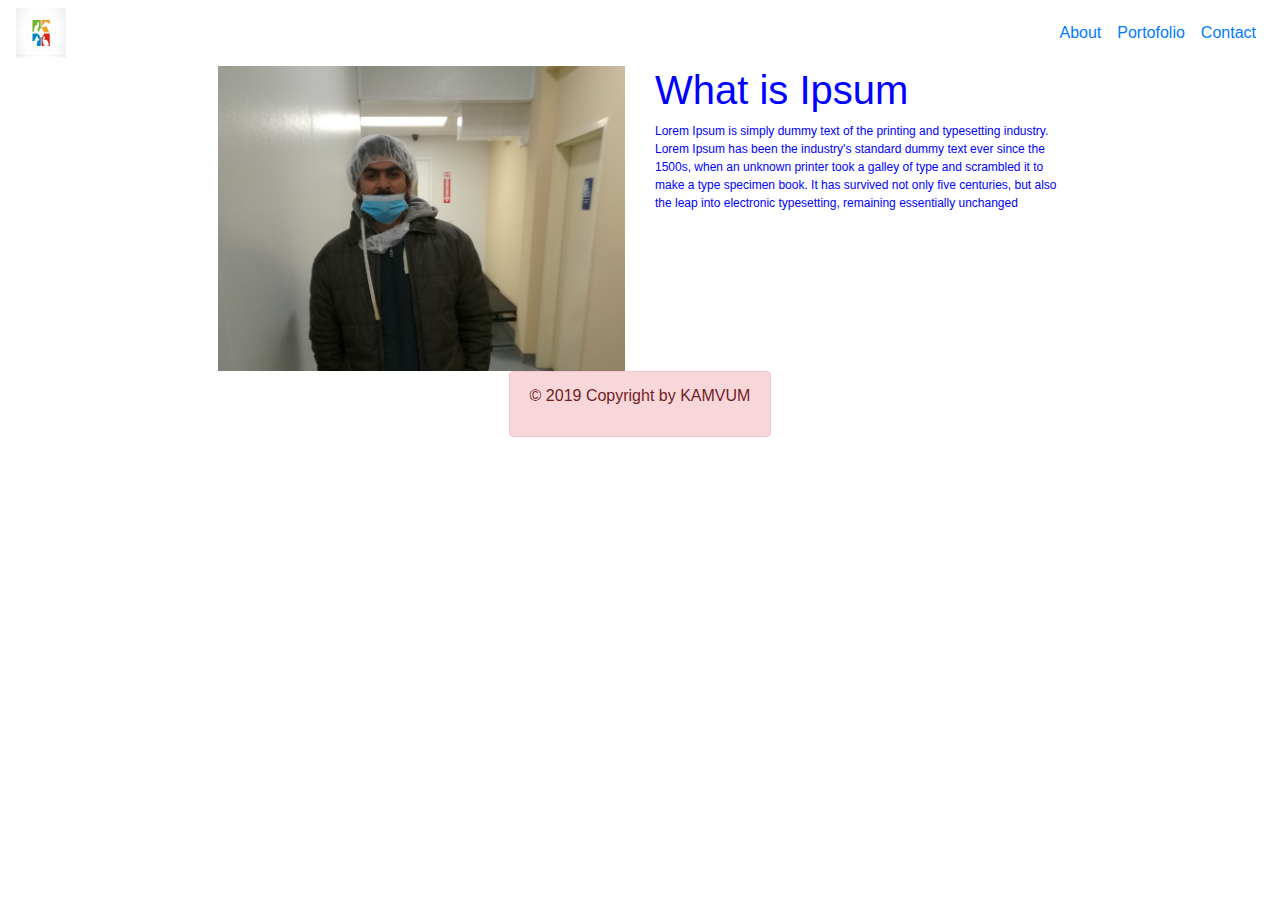
<file: index.html>
<!DOCTYPE html>
<html lang="en">

<head>
    <meta charset="UTF-8">
    <meta name="viewport" content="width=device-width, initial-scale=1.0">
    <meta http-equiv="X-UA-Compatible" content="ie=edge">
    <title>Document</title>
    <link rel="stylesheet" href="./asset/css/styl.css" type="text/css">
</head>

<body>
    <header>

        <nav class="navbar navbar-expand-lg">
            <img src="./logo.jpg" class="logo" alt="welcome to my site">
            <button class="navbar-toggler" type="button" data-toggle="collapse" data-target="#navbarNav" aria-controls="navbarNav" aria-expanded="false" aria-label="Toggle navigation">
                                  <span class="navbar-toggler-icon"></span>
                                </button>
            <div class="collapse navbar-collapse" id="navbarNav">
                <ul class="navbar-nav ml-auto">
                    <li class="nav-item active">
                        <a class="nav-link" href="./index.html">About <span class="sr-only"></span></a>
                    </li>
                    <li class="nav-item">
                        <a class="nav-link" href="./portofolio.html">Portofolio</a>
                    </li>
                    <li class="nav-item">
                        <a class="nav-link" href="./contact.html">Contact</a>
                    </li>
                </ul>
            </div>
        </nav>

    </header>
    <main>
        <div class="container">
            <title>my web site</title>
        </div>

        <div class="wrapper">
            <div class="row">
                <div class="offset-md-2 col-md-4">
                    <div class="feature-image">
                        <img src="./my web pic.jpg" class="img-fluid" alt="Responsive image">
                    </div>

                </div>

                <div class="col-md-4">
                    <div class="feature-box">

                        <h1>What is Ipsum</h1>
                        <p>Lorem Ipsum is simply dummy text of the printing and typesetting industry. Lorem Ipsum has been the industry's standard dummy text ever since the 1500s, when an unknown printer took a galley of type and scrambled it to make a type
                            specimen book. It has survived not only five centuries, but also the leap into electronic typesetting, remaining essentially unchanged</p>

                    </div>
                </div>


            </div>

        </div>

    </main>
</body>

<footer>
    <div class="container">
        <div class="class row align-items-end">
            <div class="offset-md-3 col-md-6">
                <div class="d-flex justify-content-center">
                    <div class="alert alert-danger" role="alert">
                        <p>© 2019 Copyright by KAMVUM</p>
                    </div>
                </div>
            </div>
        </div>
    </div>
</footer>



</html>
</file>
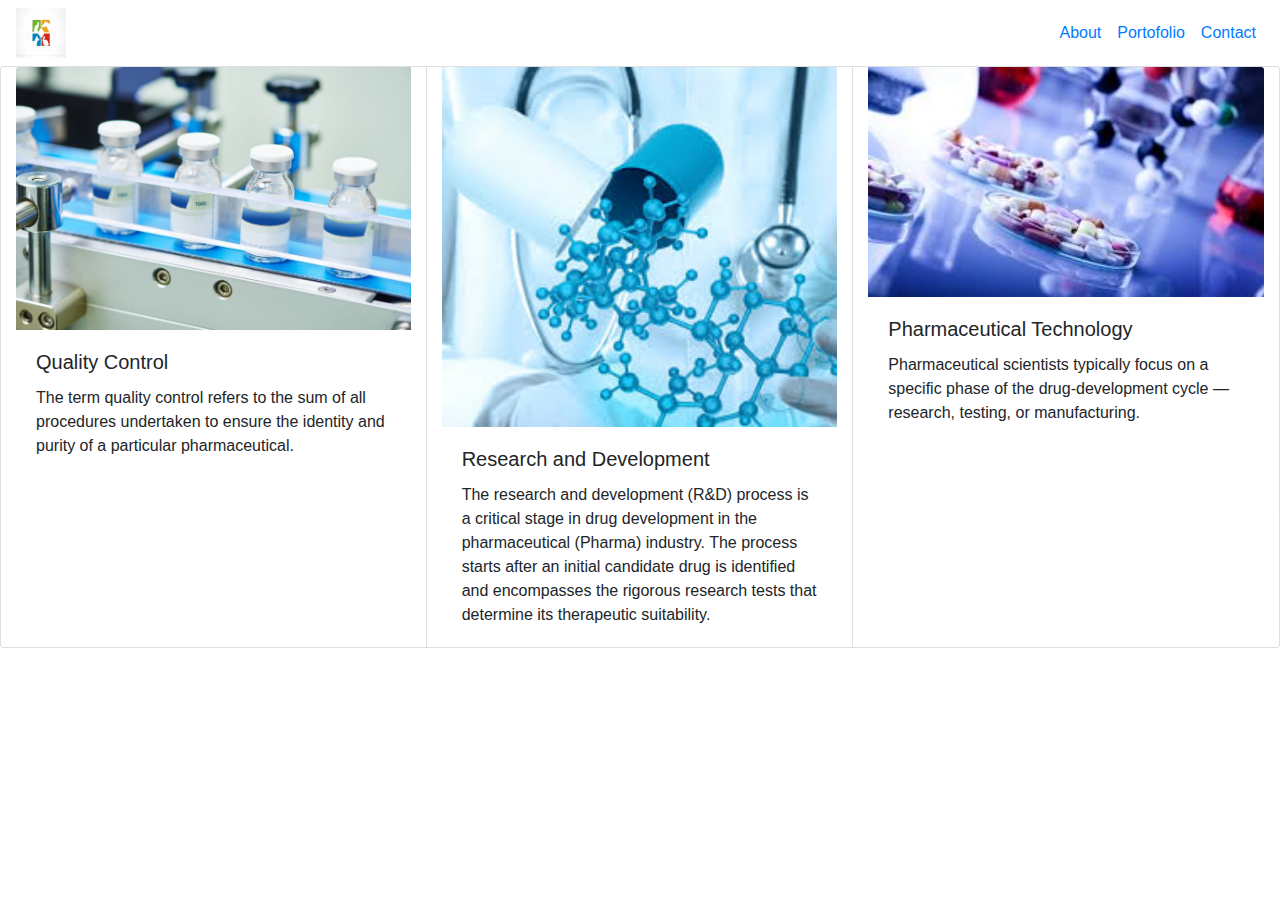
<file: portofolio.html>
<!DOCTYPE html>
<html lang="en">

<head>
    <meta charset="UTF-8">
    <meta name="viewport" content="width=device-width, initial-scale=1.0">
    <meta http-equiv="X-UA-Compatible" content="ie=edge">
    <title>Document</title>
    <link rel="stylesheet" href="./asset/css/styl.css" type="text/css">
</head>

<body>

    <header>
        <nav class="navbar navbar-expand-lg">
            <img src="./logo.jpg" class="logo" alt="welcome to my site">
            <button class="navbar-toggler" type="button" data-toggle="collapse" data-target="#navbarNav" aria-controls="navbarNav" aria-expanded="false" aria-label="Toggle navigation">
                                          <span class="navbar-toggler-icon"></span>
                                        </button>
            <div class="collapse navbar-collapse" id="navbarNav">
                <ul class="navbar-nav ml-auto">
                    <li class="nav-item active">
                        <a class="nav-link" href="./index.html">About <span class="sr-only"></span></a>
                    </li>
                    <li class="nav-item">
                        <a class="nav-link" href="./portofolio.html">Portofolio</a>
                    </li>
                    <li class="nav-item">
                        <a class="nav-link" href="./contact.html">Contact</a>
                    </li>
                </ul>
            </div>
        </nav>
    </header>
    <main>
        <div class="card-group">
            <div class="card col-md-4 ml-auto">
                <img src="./Pharmaceutical-Quality-Control.jpeg" class="card-img-top" alt="QC">
                <div class="card-body">
                    <h5 class="card-title">Quality Control</h5>
                    <p class="card-text">The term quality control refers to the sum of all procedures undertaken to ensure the identity and purity of a particular pharmaceutical.</p>
                </div>
            </div>
            <div class="card col-md-4 ml-auto">
                <img src="./research.jpg" class="card-img-top" alt="RD">
                <div class="card-body">
                    <h5 class="card-title">Research and Development</h5>
                    <p class="card-text">The research and development (R&D) process is a critical stage in drug development in the pharmaceutical (Pharma) industry. The process starts after an initial candidate drug is identified and encompasses the rigorous research tests
                        that determine its therapeutic suitability.</p>

                </div>
            </div>
            <div class="card col-md-4 ml-auto">
                <img src="./technology.jpg" class="card-img-top" alt="TEC">
                <div class="card-body">
                    <h5 class="card-title">Pharmaceutical Technology</h5>
                    <p class="card-text">Pharmaceutical scientists typically focus on a specific phase of the drug-development cycle — research, testing, or manufacturing.</p>
                </div>
            </div>
        </div>
    </main>

    <footer></footer>

</body>

</html>
</file>
<file: asset/css/styl.css>
@import url('https://stackpath.bootstrapcdn.com/bootstrap/4.3.1/css/bootstrap.min.css');

/*About*/

.img {
    height: 100px;
    width: 100px;
    padding: 10px;
}

.logo {
    height: 50px;
    width: 50px;
}

.wrapper {
    color: blue;
    font-size: 12px;
}


/*.feature-image {
    max-width: 100%;
    padding: 40px;
    height: auto;
}*/


/*contact.html*/

.form-name {
    padding: 15px;
    color: red;
}

.form-email {
    padding: 15px;
}

.form-message {
    padding: 15px;
    width: 540px;
}

.btn {
    margin: 15px;
}


/*portofolio*/


/*footer*/
</file>
